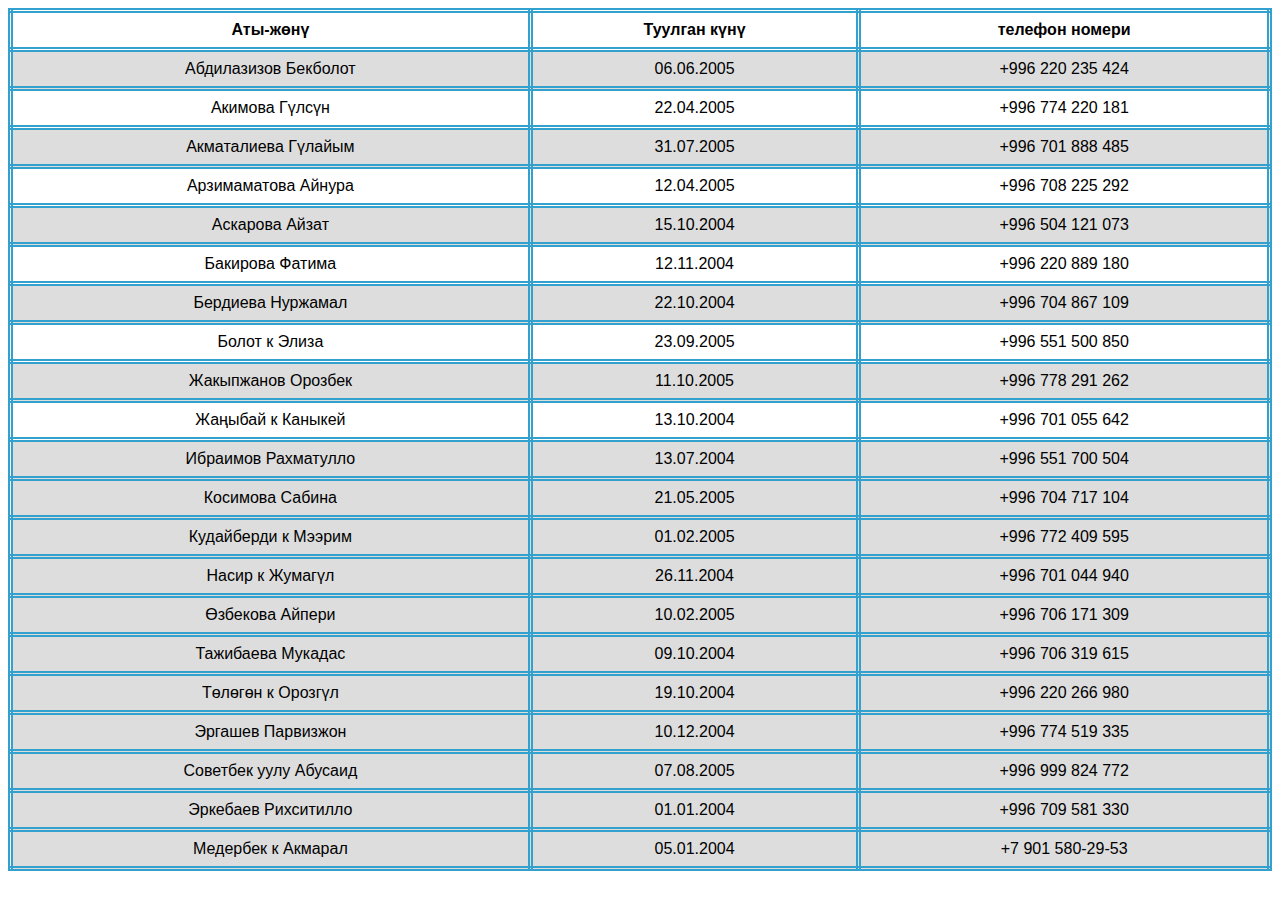
<file: in22.html>
<!DOCTYPE html>
<html>
<head>
<style>
table {
  font-family: arial, sans-serif;
  border-collapse: collapse;
  width:  100%;
}

td, th {
  border: thick double #32a1ce;
  text-align: center;
  padding: 8px;
}

tr:nth-child(even) {
  background-color: #dddddd;
}
</style>
</head>
<body>



<table>
  <tr>
    <th>Аты-жөнү</th>
    <th>Туулган күнү</th>
    <th>телефон номери</th>
  </tr>
  <tr>
    <td>Абдилазизов Бекболот</td>
    <td>06.06.2005</td>
    <td>+996 220 235 424</td>
  </tr>
  <tr>
    <td>Акимова Гүлсүн</td>
    <td>22.04.2005</td>
    <td>+996 774 220 181</td>
  </tr>
  <tr>
    <td>Акматалиева Гүлайым</td>
    <td>31.07.2005</td>
    <td>+996 701 888 485</td>
  </tr>
  <tr>
    <td>Арзимаматова Айнура</td>
    <td>12.04.2005</td>
    <td>+996 708 225 292</td>
  </tr>
  <tr>
    <td>Аскарова Айзат</td>
    <td>15.10.2004</td>
    <td>+996 504 121 073</td>
  </tr>
  <tr>
    <td>Бакирова Фатима</td>
    <td>12.11.2004</td>
    <td>+996 220 889 180</td>
  </tr>
  <tr>
    <td>Бердиева Нуржамал</td>
    <td>22.10.2004</td>
    <td>+996 704 867 109</td>
  </tr>
  <tr>
    <td>Болот к Элиза</td>
    <td>23.09.2005</td>
    <td>+996 551 500 850</td>
  </tr>
  <tr>
    <td>Жакыпжанов Орозбек</td>
    <td>11.10.2005</td>
    <td>+996 778 291 262</td>
  </tr>
 <tr>
    <td>Жаңыбай к Каныкей</td>
    <td>13.10.2004</td>
    <td>+996 701 055 642</td>
  </tr>
  <tr>
    <td>Ибраимов Рахматулло</td>
    <td>13.07.2004</td>
    <td>+996 551 700 504</td>
  </tr>
  <tr>
  	<tr>
    <td>Косимова Сабина</td>
    <td>21.05.2005</td>
    <td>+996 704 717 104</td>
  </tr>
  <tr>
  	<tr>
    <td>Кудайберди к Мээрим</td>
    <td>01.02.2005</td>
    <td>+996 772 409 595</td>
  </tr>
  <tr>
  	<tr>
    <td>Насир к Жумагүл</td>
    <td>26.11.2004</td>
    <td>+996 701 044 940</td>
  </tr>
  <tr>
  	<tr>
    <td>Өзбекова Айпери</td>
    <td>10.02.2005</td>
    <td>+996 706 171 309</td>
  </tr>
  <tr>
  	<tr>
    <td>Тажибаева Мукадас</td>
    <td>09.10.2004</td>
    <td>+996 706 319 615</td>
  </tr>
  <tr>
  	<tr>
    <td>Төлөгөн к Орозгүл</td>
    <td>19.10.2004</td>
    <td>+996 220 266 980</td>
  </tr>
  <tr>
  	<tr>
    <td>Эргашев Парвизжон</td>
    <td>10.12.2004</td>
    <td>+996 774 519 335</td>
  </tr>
  <tr>
  	<tr>
    <td>Советбек уулу Абусаид</td>
    <td>07.08.2005</td>
    <td>+996 999 824 772</td>
  </tr>
  <tr>
  	<tr>
    <td>Эркебаев Рихситилло</td>
    <td>01.01.2004</td>
    <td>+996 709 581 330</td>
  </tr>
  <tr>
  	<tr>
    <td>Медербек к Акмарал</td>
    <td>05.01.2004</td>
    <td>+7 901 580-29-53</td>
  </tr>
  <tr>
</table>

</body>
</html>
</file>
